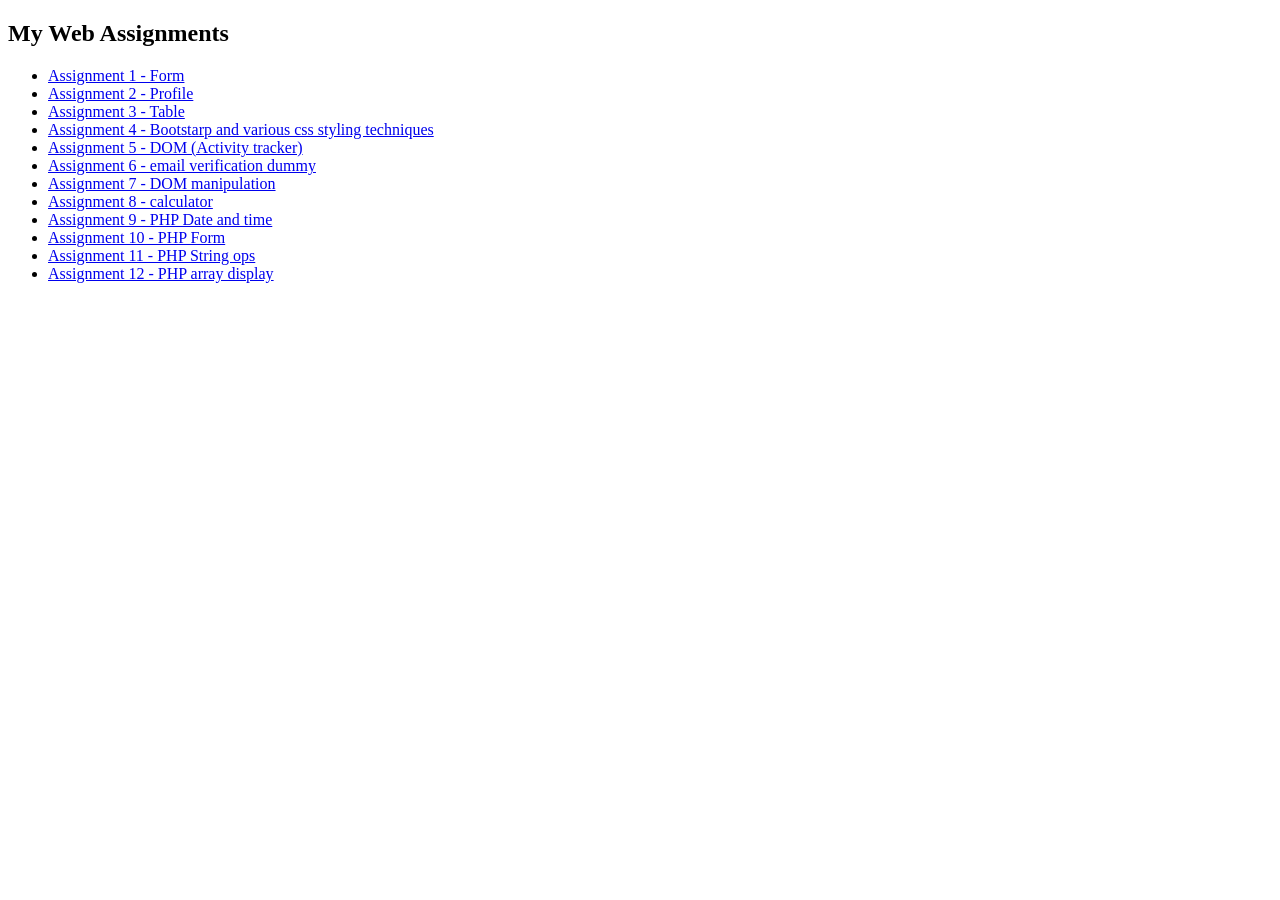
<file: index.html>
<!DOCTYPE html>
<html lang="en">
<head>
    <meta charset="UTF-8">
    <meta name="viewport" content="width=device-width, initial-scale=1.0">
    <title>Document</title>
</head>
<body>
    <h2>My Web Assignments</h2>

<ul>
  <li><a href="Assign1/Assignment-1.html">Assignment 1 - Form</a></li>
  <li><a href="Assign2/Assignment-2.html">Assignment 2 - Profile</a></li>
  <li><a href="Assign3/Assignment-3.html">Assignment 3 - Table</a></li>
  <li><a href="Assign4/Assignment-4.html">Assignment 4 - Bootstarp and various css styling techniques</a></li>
  <li><a href="Assign5/Assignment5.html">Assignment 5 - DOM (Activity tracker)</a></li>
  <li><a href="Assign6/Assignment-6.html">Assignment 6 - email verification dummy</a></li>
  <li><a href="Assign7/Assignment-7.html">Assignment 7 - DOM manipulation</a></li>
  <li><a href="Assign8/Assignment8.html">Assignment 8 - calculator</a></li>
  <li><a href="Assign9/Assignment-9.html">Assignment 9 - PHP Date and time</a></li>
  <li><a href="Assign10/Assignment-10.html">Assignment 10 - PHP Form</a></li>
  <li><a href="Assign11/Assignment-11.php">Assignment 11 - PHP String ops</a></li>
  <li><a href="Assign12/Assignment-12.php">Assignment 12 - PHP array display</a></li>
</ul>

</body>
</html>
</file>
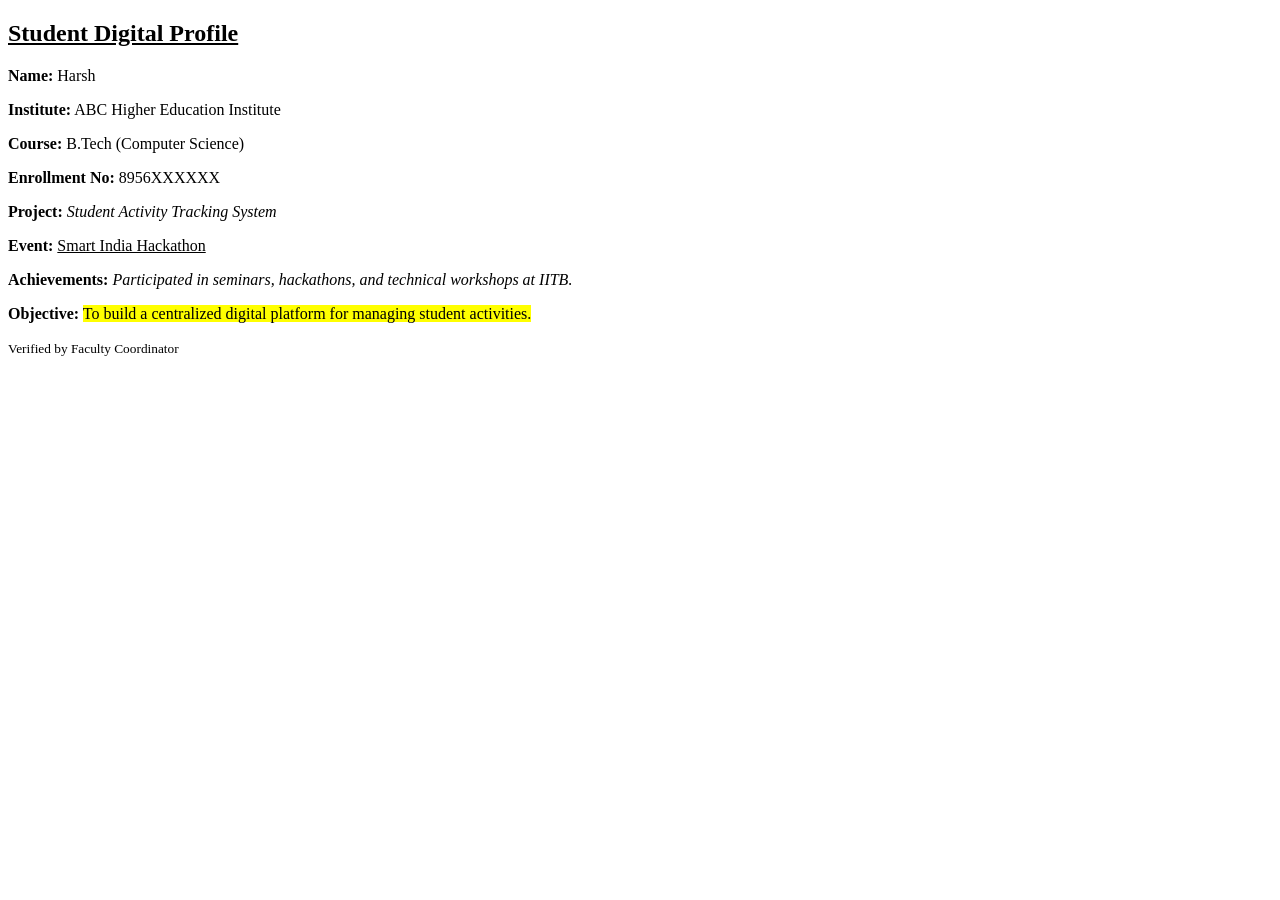
<file: Assign1/Assignment-1.html>
<!DOCTYPE html>
<html>
<head>
    <title>Student Profile</title>
</head>
<body>

    <h2><u>Student Digital Profile</u></h2>

    <p><b>Name:</b> Harsh</p>
    <p><b>Institute:</b> ABC Higher Education Institute</p>
    <p><b>Course:</b> B.Tech (Computer Science)</p>
    <p><b>Enrollment No:</b> 8956XXXXXX</p>

    <p><b>Project:</b> <i>Student Activity Tracking System</i></p>
    <p><b>Event:</b> <u>Smart India Hackathon</u></p>

    <p>
        <b>Achievements:</b> 
        <i>Participated in seminars, hackathons, and technical workshops at IITB.</i>
    </p>

    <p>
        <b>Objective:</b> 
        <mark>To build a centralized digital platform for managing student activities.</mark>
    </p>

    <p>
        <small>Verified by Faculty Coordinator</small>
    </p>

</body>
</html>
</file>
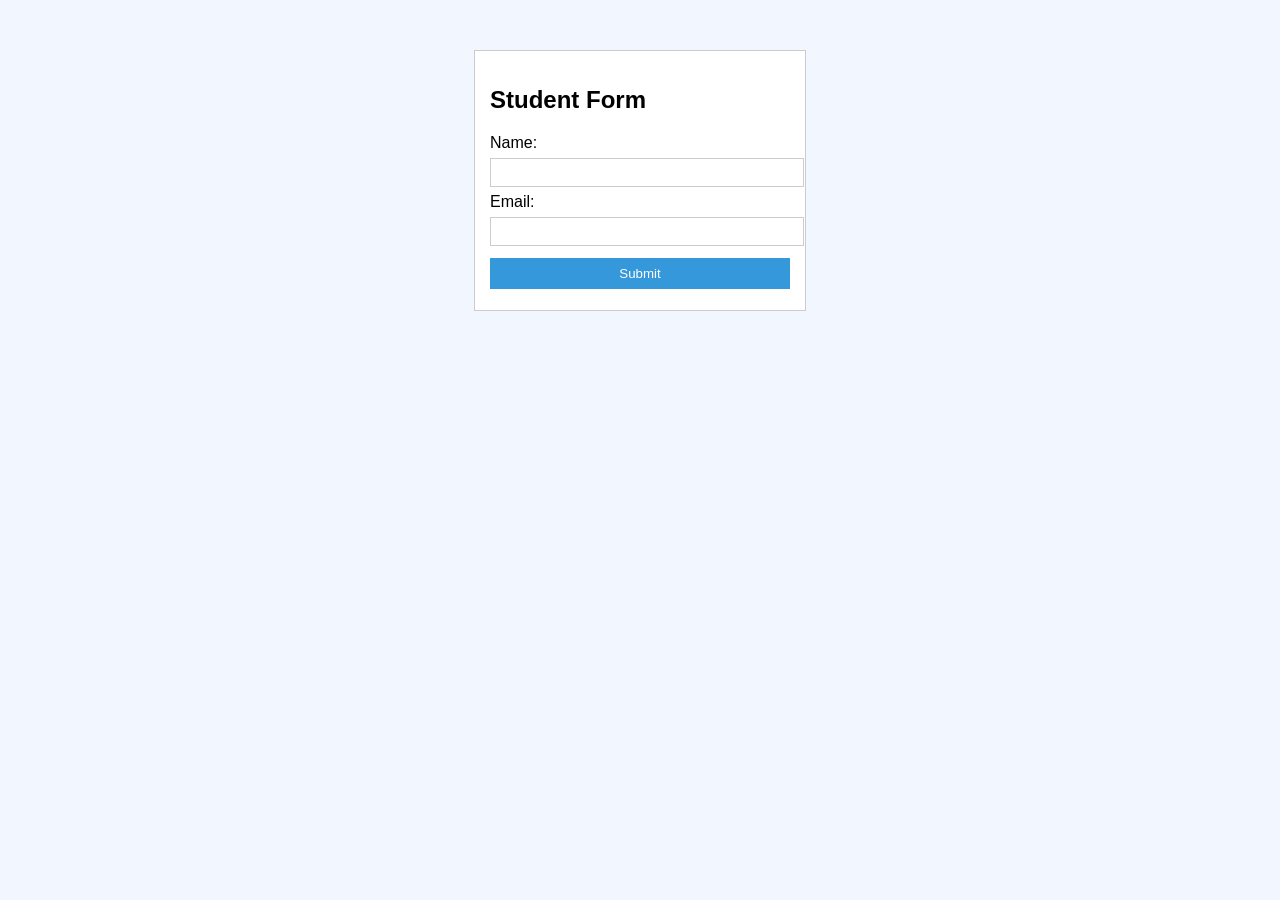
<file: Assign10/Assignment-10.html>
<!DOCTYPE html>
<html>
<head>
    <title>Student Form</title>

    <style>
        body {
            font-family: Arial;
            background-color: #f2f6ff;
        }

        .box {
            width: 300px;
            margin: 50px auto;
            background: white;
            padding: 15px;
            border: 1px solid #ccc;
        }

        input {
            width: 100%;
            padding: 6px;
            margin: 6px 0;
            border: 1px solid #ccc;
        }

        .btn {
            background-color: #3498db;
            color: white;
            border: none;
            padding: 8px;
            cursor: pointer;
        }

        .btn:hover {
            background-color: #2980b9;
        }
    </style>
</head>
<body>

<div class="box">

<h2>Student Form</h2>

<form method="POST" action="process.php">
    Name:
    <input type="text" name="name" required>

    Email:
    <input type="email" name="email" required>

    <input type="submit" value="Submit" class="btn">
</form>

</div>

</body>
</html>
</file>
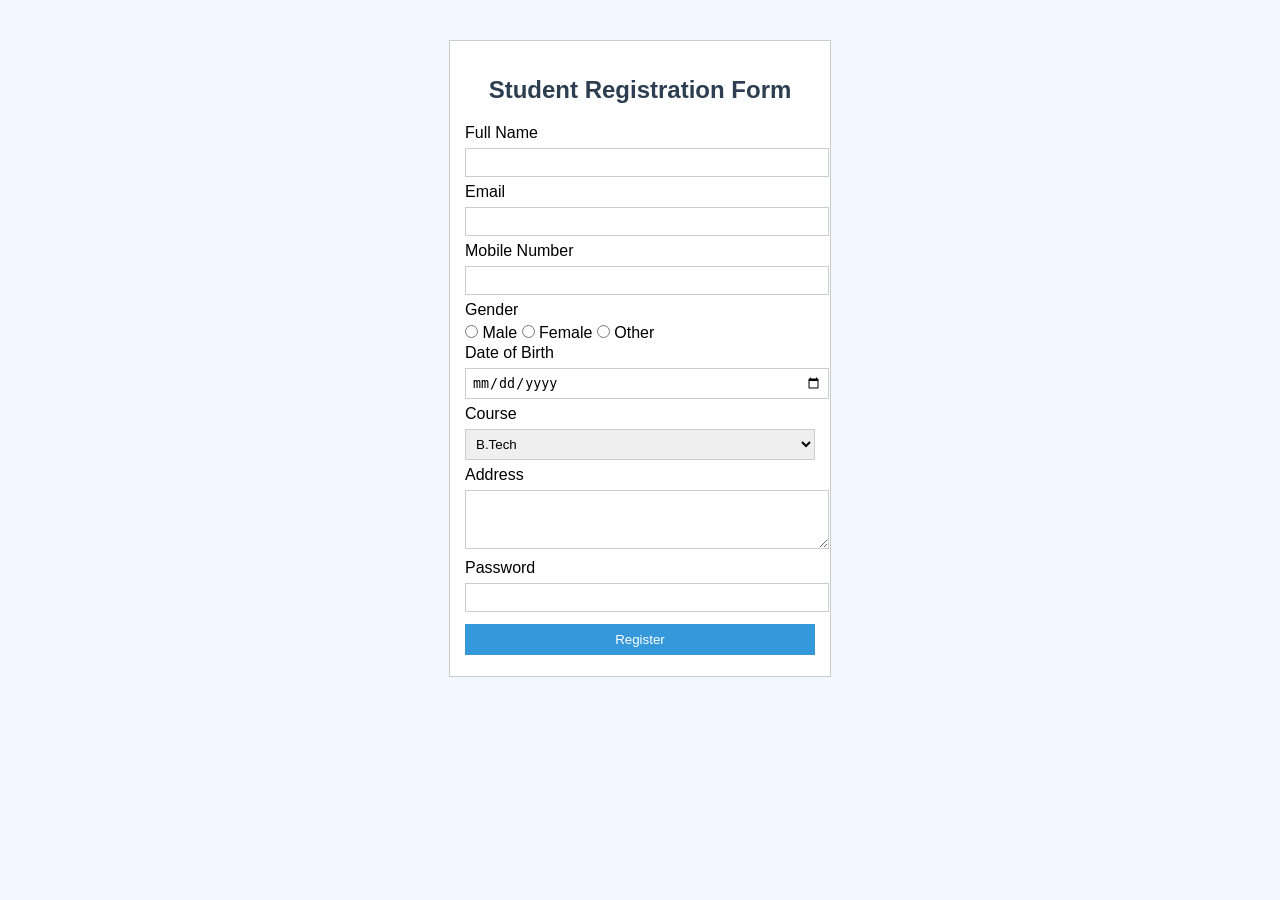
<file: Assign3/Assignment-3.html>
<!DOCTYPE html>
<html>
<head>
    <title>Student Registration Form</title>

    <style>
        body {
            font-family: Arial, sans-serif;
            background-color: #f2f6ff;
        }

        .form-container {
            width: 350px;
            margin: 40px auto;
            background: white;
            padding: 15px;
            border: 1px solid #ccc;
        }

        h2 {
            text-align: center;
            color: #2c3e50;
        }

        input, select, textarea {
            width: 100%;
            padding: 6px;
            margin: 6px 0;
            border: 1px solid #ccc;
        }

        .gender input {
            width: auto;
        }

        .btn {
            background-color: #3498db;
            color: white;
            padding: 8px;
            border: none;
            width: 100%;
            cursor: pointer;
        }

        .btn:hover {
            background-color: #2980b9;
        }
    </style>

</head>
<body>

<div class="form-container">

    <h2>Student Registration Form</h2>

    <form>

        <label>Full Name</label>
        <input type="text" required>

        <label>Email</label>
        <input type="email" required>

        <label>Mobile Number</label>
        <input type="tel" required>

        <label>Gender</label>
        <div class="gender">
            <input type="radio" name="gender"> Male
            <input type="radio" name="gender"> Female
            <input type="radio" name="gender"> Other
        </div>

        <label>Date of Birth</label>
        <input type="date" required>

        <label>Course</label>
        <select>
            <option>B.Tech</option>
            <option>BCA</option>
            <option>MCA</option>
            <option>B.Sc</option>
        </select>

        <label>Address</label>
        <textarea rows="3"></textarea>

        <label>Password</label>
        <input type="password" required>

        <input type="submit" value="Register" class="btn">

    </form>

</div>

</body>
</html>
</file>
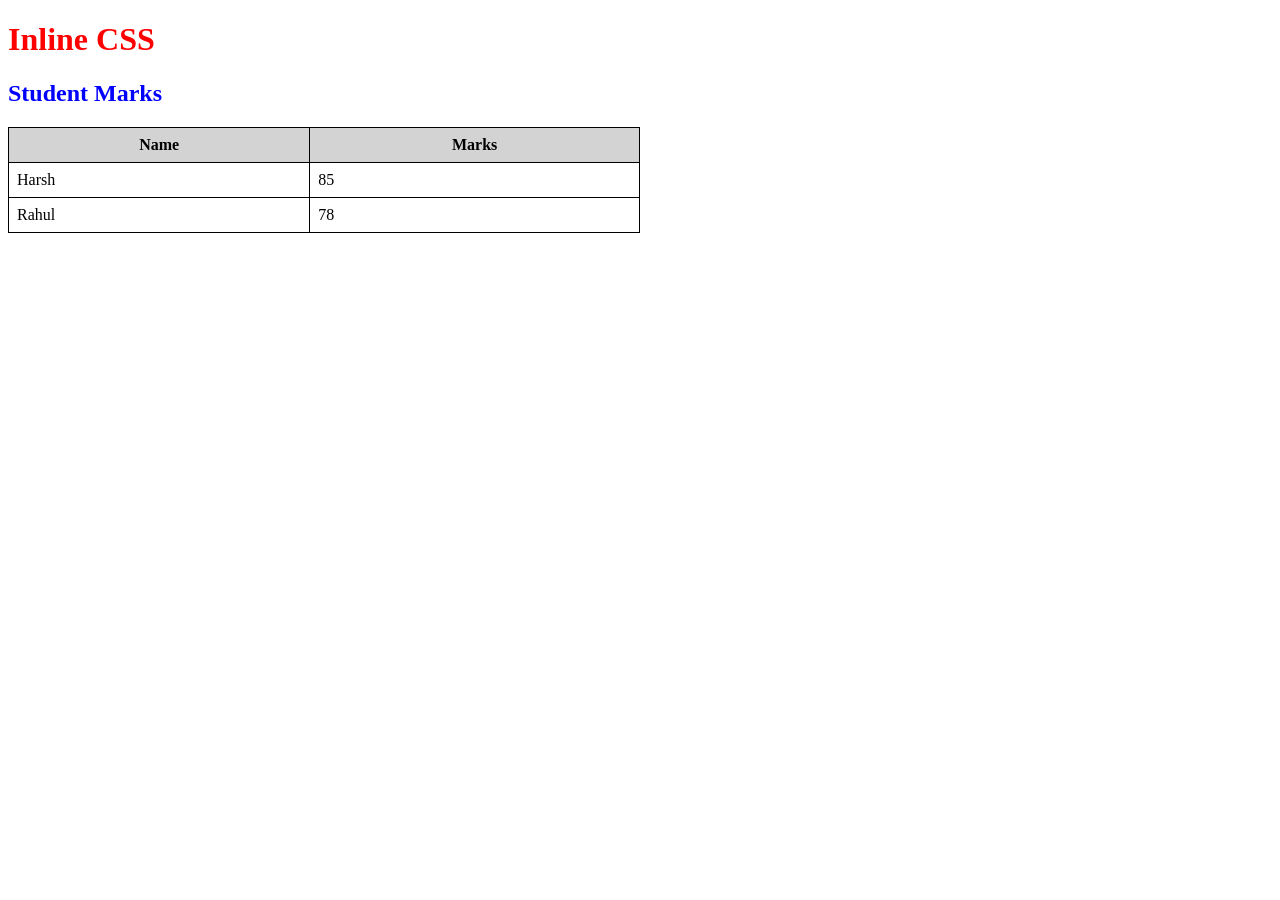
<file: Assign4/Assignment-4.html>
<!DOCTYPE html>
<html>
<head>
<link rel="stylesheet" href="styles4.css">
<style>
    h2 { color: blue; }
</style>
</head>
<body>

<h1 style="color:red;">Inline CSS</h1>
<h2>Student Marks</h2>

<table>
<tr><th>Name</th><th>Marks</th></tr>
<tr><td>Harsh</td><td>85</td></tr>
<tr><td>Rahul</td><td>78</td></tr>
</table>

</body>
</html>
</file>
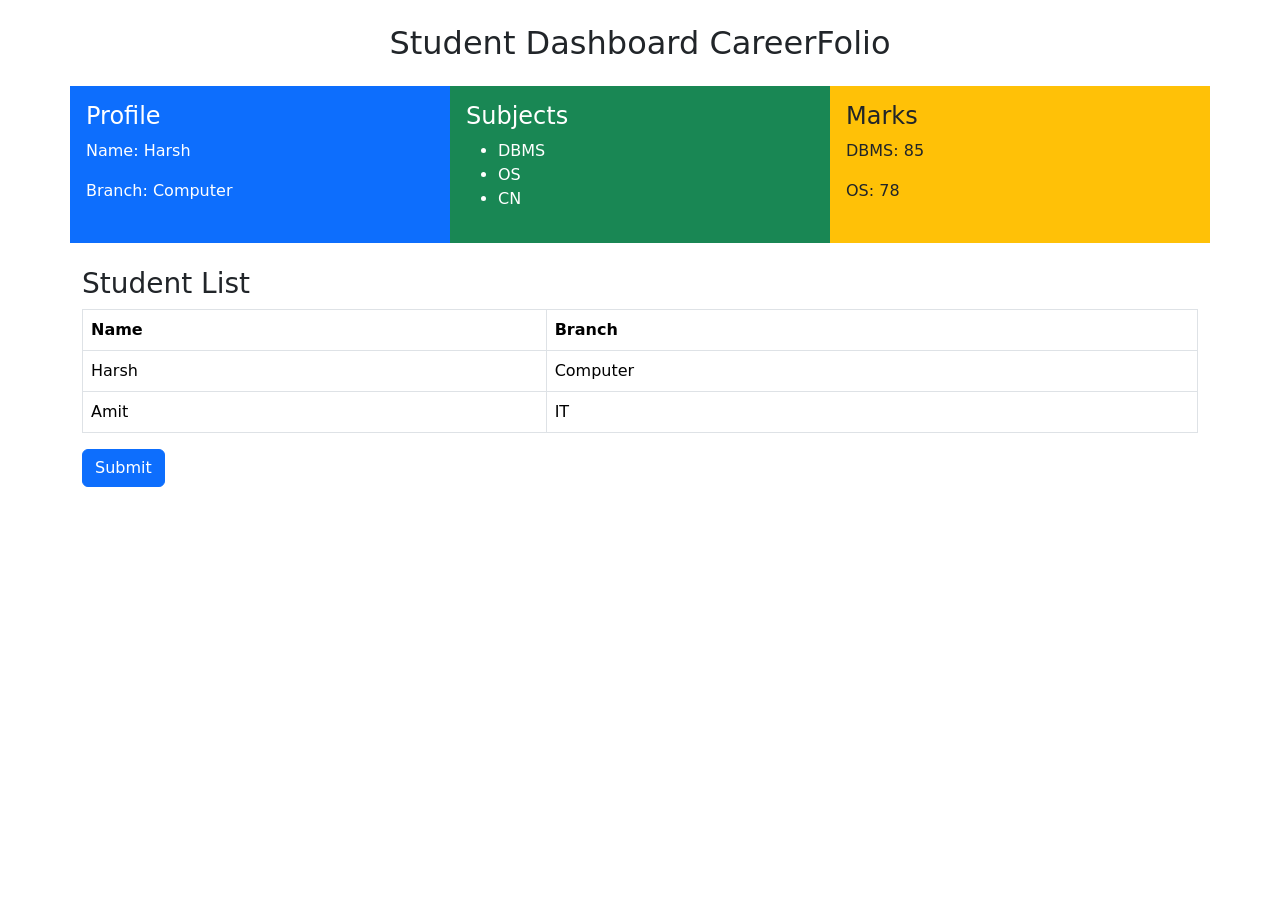
<file: Assign5/Assignment5.html>
<!DOCTYPE html>
<html>
<head>
    <title>Bootstrap Responsive Page</title>

    <!-- Bootstrap CSS -->
    <link href="https://cdn.jsdelivr.net/npm/bootstrap@5.0.2/dist/css/bootstrap.min.css" rel="stylesheet">
</head>
<body>

<div class="container mt-4">

    <!-- Heading -->
    <h2 class="text-center mb-4">Student Dashboard CareerFolio</h2>

    <!-- Grid Layout -->
    <div class="row">
        <div class="col-md-4 bg-primary text-white p-3">
            <h4>Profile</h4>
            <p>Name: Harsh</p>
            <p>Branch: Computer</p>
        </div>

        <div class="col-md-4 bg-success text-white p-3">
            <h4>Subjects</h4>
            <ul>
                <li>DBMS</li>
                <li>OS</li>
                <li>CN</li>
            </ul>
        </div>

        <div class="col-md-4 bg-warning p-3">
            <h4>Marks</h4>
            <p>DBMS: 85</p>
            <p>OS: 78</p>
        </div>
    </div>

    <!-- Bootstrap Component (Table) -->
    <h3 class="mt-4">Student List</h3>
    <table class="table table-bordered">
        <tr>
            <th>Name</th>
            <th>Branch</th>
        </tr>
        <tr>
            <td>Harsh</td>
            <td>Computer</td>
        </tr>
        <tr>
            <td>Amit</td>
            <td>IT</td>
        </tr>
    </table>

    <!-- Bootstrap Component (Button) -->
    <button class="btn btn-primary">Submit</button>

</div>

</body>
</html>
</file>
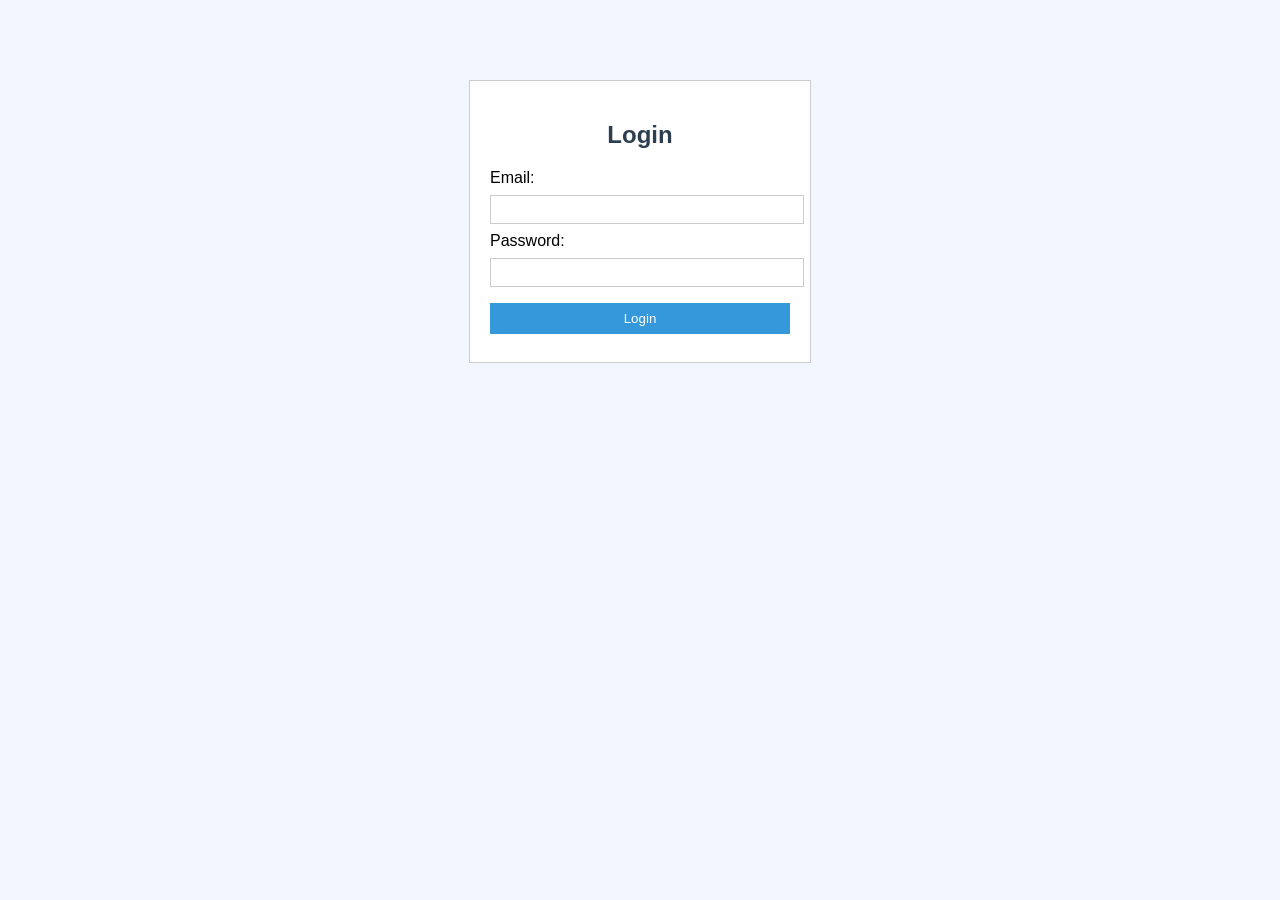
<file: Assign6/Assignment-6.html>
<!DOCTYPE html>
<html>
<head>
    <title>Login Form</title>

    <style>
        body {
            font-family: Arial;
            background-color: #f2f6ff;
        }

        .container {
            width: 300px;
            margin: 80px auto;
            background: white;
            padding: 20px;
            border: 1px solid #ccc;
        }

        h2 {
            text-align: center;
            color: #2c3e50;
        }

        input {
            width: 100%;
            padding: 6px;
            margin: 8px 0;
            border: 1px solid #ccc;
        }

        .btn {
            background-color: #3498db;
            color: white;
            border: none;
            padding: 8px;
            cursor: pointer;
        }

        .btn:hover {
            background-color: #2980b9;
        }
    </style>
</head>

<body>

<div class="container">

    <h2>Login</h2>

    <form onsubmit="return validate()">
        Email:
        <input type="text" id="email">

        Password:
        <input type="password" id="password">

        <input type="submit" value="Login" class="btn">
    </form>

</div>

<script>
function validate() {
    let email = document.getElementById("email").value;
    let password = document.getElementById("password").value;

    // Empty check
    if (email === "" || password === "") {
        alert("All fields are required");
        return false;
    }

    // Simple email check
    if (!email.includes("@") || !email.includes(".")) {
        alert("Enter valid email");
        return false;
    }

    // Dummy login check
    if (email === "admin@gmail.com" && password === "1234") {
        alert("Login Successful");
        return true;
    } else {
        alert("Invalid Email or Password");
        return false;
    }
}
</script>

</body>
</html>
</file>
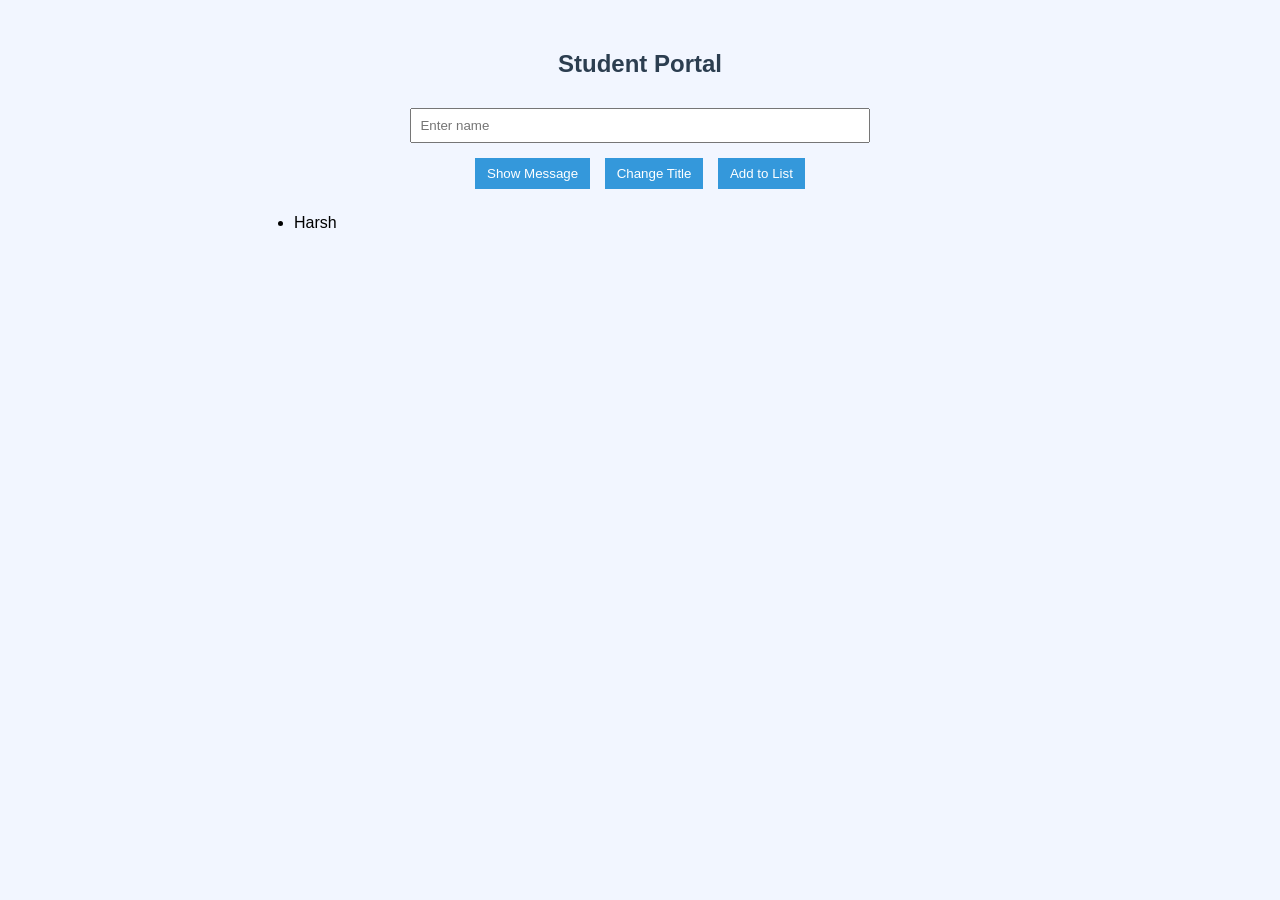
<file: Assign7/Assignment-7.html>
<!DOCTYPE html>
<html>
<head>
    <title>DOM Dynamic Page</title>

    <style>
        body {
            font-family: Arial;
            background-color: #f2f6ff;
            margin: 0;
        }

        .container {
            width: 100%;
            min-height: 100vh;
            padding: 30px;
            box-sizing: border-box;
        }

        h2 {
            text-align: center;
            color: #2c3e50;
        }

        .section {
            margin: 20px auto;
            width: 60%;
            text-align: center;
        }

        input {
            width: 60%;
            padding: 8px;
            margin: 10px 0;
        }

        .btn {
            background-color: #3498db;
            color: white;
            border: none;
            padding: 8px 12px;
            cursor: pointer;
            margin: 5px;
        }

        .btn:hover {
            background-color: #2980b9;
        }

        ul {
            width: 60%;
            margin: 20px auto;
            text-align: left;
        }

        #output {
            font-weight: bold;
            color: #2c3e50;
        }
    </style>
</head>

<body>

<div class="container">

    <h2 id="title">Student Portal</h2>

    <div class="section">

        <input type="text" id="name" placeholder="Enter name">

        <br>

        <button class="btn" onclick="showMessage()">Show Message</button>
        <button class="btn" onclick="changeTitle()">Change Title</button>
        <button class="btn" onclick="addItem()">Add to List</button>

        <p id="output"></p>

    </div>

    <ul id="list">
        <li>Harsh</li>
    </ul>

</div>

<script>
function showMessage() {
    let name = document.getElementById("name").value;

    if (name === "") {
        document.getElementById("output").innerHTML = "Enter a name";
    } else {
        document.getElementById("output").innerHTML = "Welcome, " + name;
    }
}

function changeTitle() {
    document.getElementById("title").innerHTML = "Updated Portal";
}

function addItem() {
    let name = document.getElementById("name").value;

    if (name !== "") {
        let li = document.createElement("li");
        li.textContent = name;
        document.getElementById("list").appendChild(li);
    }
}
</script>

</body>
</html>
</file>
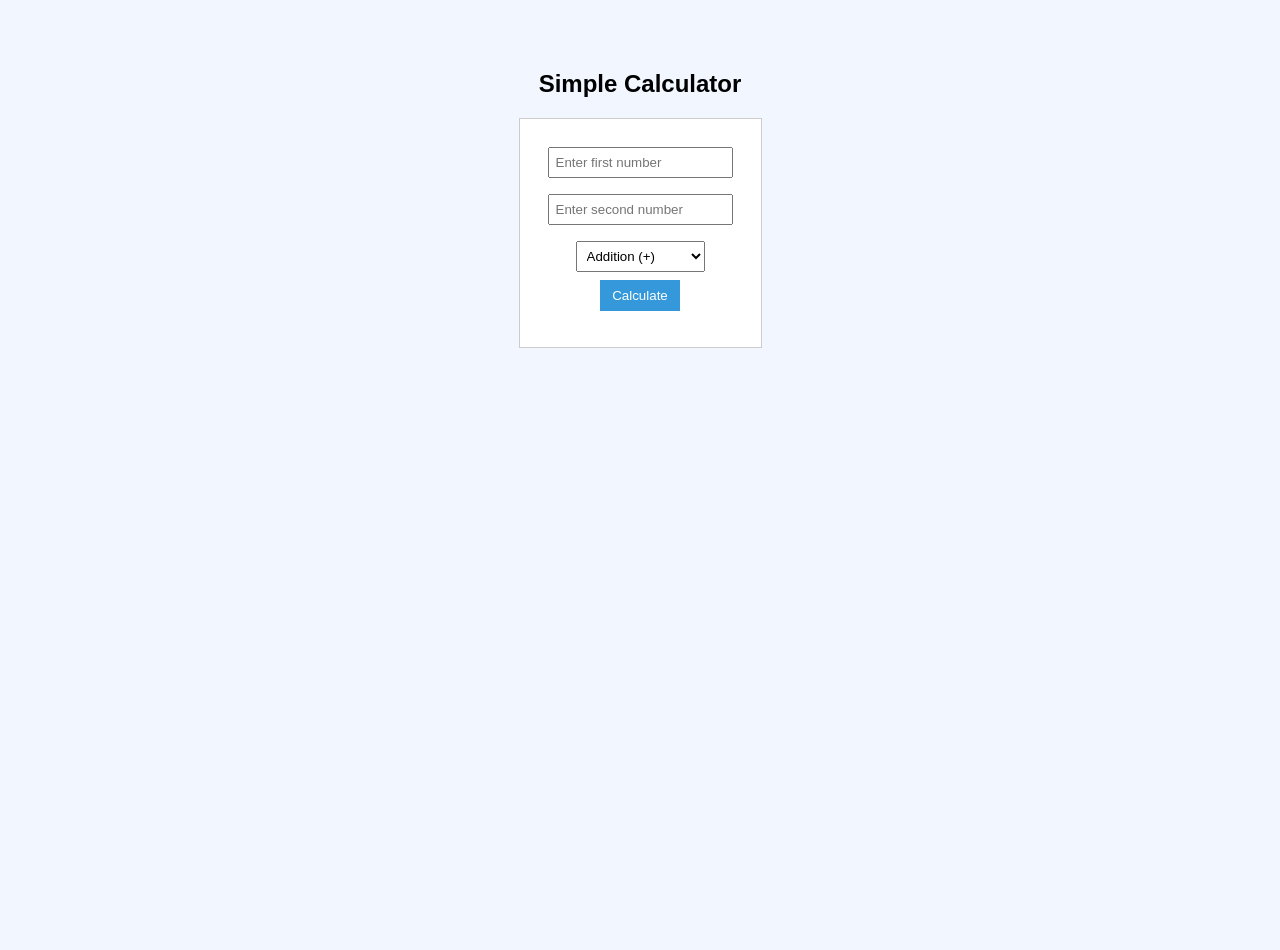
<file: Assign8/Assignment8.html>
<!DOCTYPE html>
<html>
<head>
    <title>Simple Calculator</title>

    <style>
        body {
            font-family: Arial;
            background-color: #f2f6ff;
            margin: 0;
        }

        .container {
            width: 100%;
            min-height: 100vh;
            text-align: center;
            padding-top: 50px;
        }

        .box {
            display: inline-block;
            background: white;
            padding: 20px;
            border: 1px solid #ccc;
        }

        input, select {
            padding: 6px;
            margin: 8px;
        }

        .btn {
            background-color: #3498db;
            color: white;
            border: none;
            padding: 8px 12px;
            cursor: pointer;
        }

        .btn:hover {
            background-color: #2980b9;
        }

        #result {
            margin-top: 10px;
            font-weight: bold;
            color: #2c3e50;
        }
    </style>
</head>

<body>

<div class="container">

    <h2>Simple Calculator</h2>

    <div class="box">

        <input type="number" id="a" placeholder="Enter first number">
        <br>

        <input type="number" id="b" placeholder="Enter second number">
        <br>

        <select id="op">
            <option value="+">Addition (+)</option>
            <option value="-">Subtraction (-)</option>
            <option value="*">Multiplication (*)</option>
            <option value="/">Division (/)</option>
        </select>
        <br>

        <button class="btn" onclick="calculate()">Calculate</button>

        <p id="result"></p>

    </div>

</div>

<script>
function calculate() {
    let a = Number(document.getElementById("a").value);
    let b = Number(document.getElementById("b").value);
    let op = document.getElementById("op").value;
    let res;

    if (isNaN(a) || isNaN(b)) {
        document.getElementById("result").innerHTML = "Enter valid numbers";
        return;
    }

    switch(op) {
        case '+': res = a + b; break;
        case '-': res = a - b; break;
        case '*': res = a * b; break;
        case '/':
            if (b === 0) {
                document.getElementById("result").innerHTML = "Cannot divide by zero";
                return;
            }
            res = a / b;
            break;
    }

    document.getElementById("result").innerHTML = "Result: " + res;
}
</script>

</body>
</html>
</file>
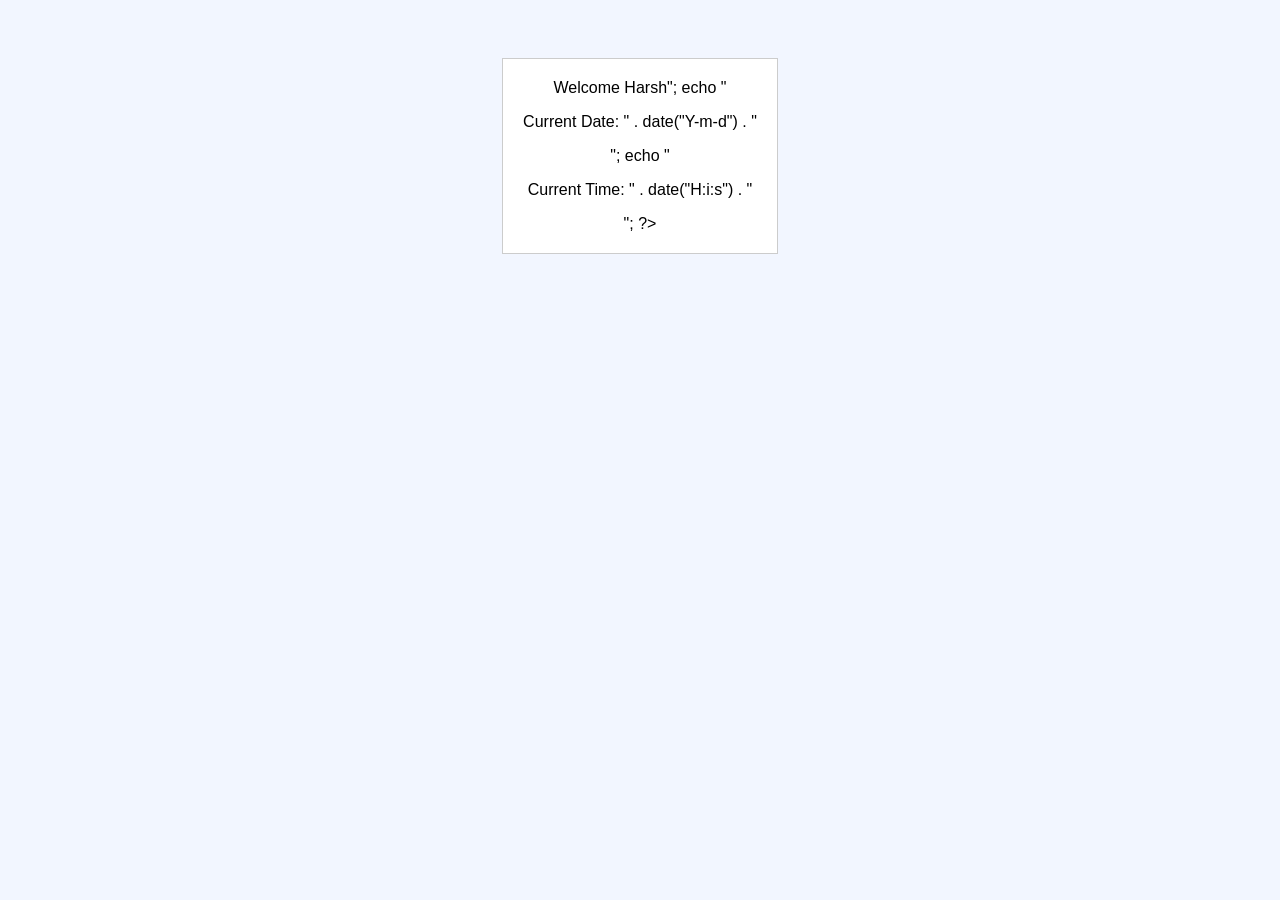
<file: Assign9/Assignment-9.html>
<!DOCTYPE html>
<html>
<head>
    <title>PHP Date Time</title>
    <style>
        body { font-family: Arial; text-align: center; background: #f2f6ff; }
        .box { display: inline-block; background: white; padding: 20px; margin-top: 50px; border: 1px solid #ccc; }
    </style>
</head>
<body>

<div class="box">
<?php
echo "<h2>Welcome Harsh</h2>";
echo "<p>Current Date: " . date("Y-m-d") . "</p>";
echo "<p>Current Time: " . date("H:i:s") . "</p>";
?>
</div>

</body>
</html>
</file>
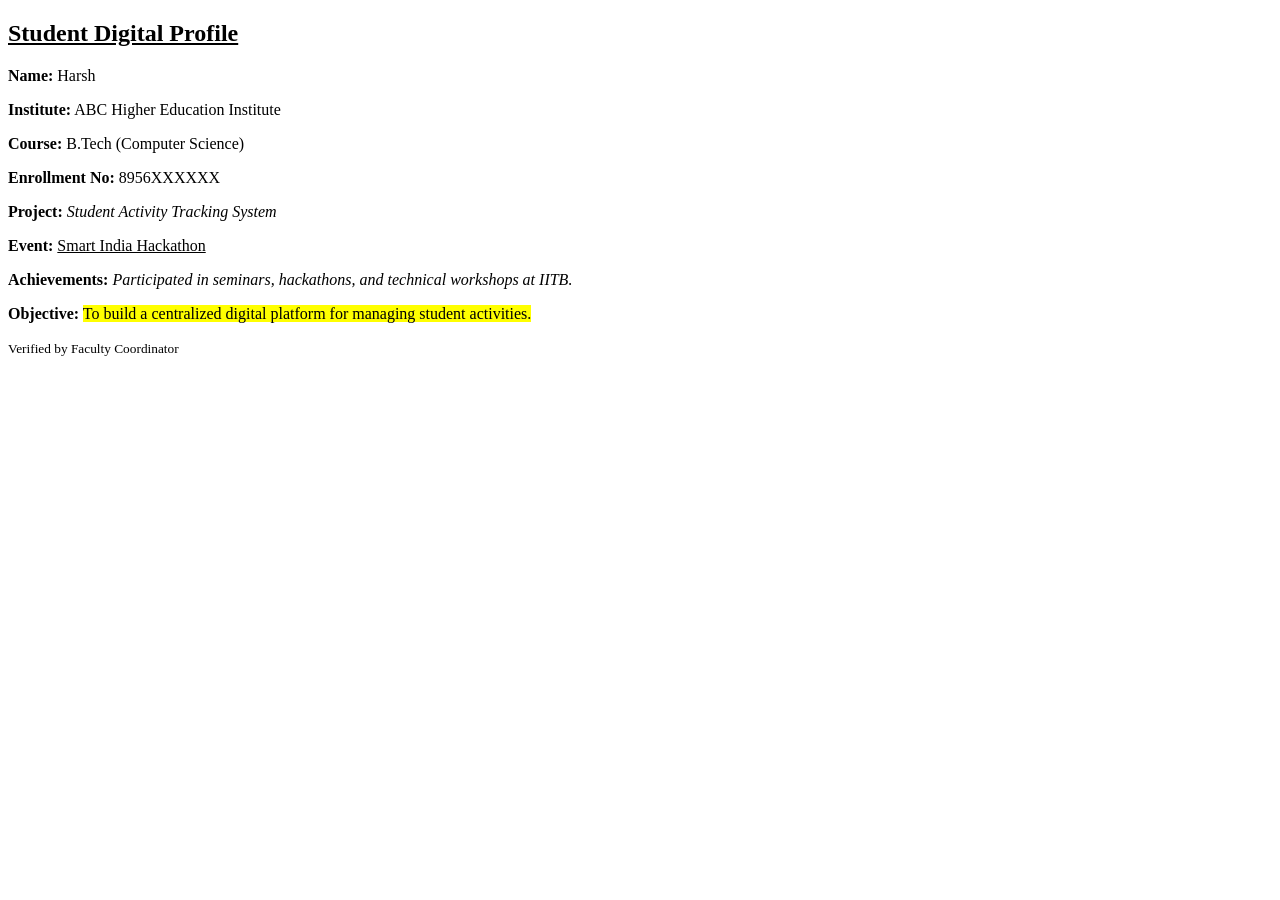
<file: WDL-2026/Assign1/Assignment-1.html>
<!DOCTYPE html>
<html>
<head>
    <title>Student Profile</title>
</head>
<body>

    <h2><u>Student Digital Profile</u></h2>

    <p><b>Name:</b> Harsh</p>
    <p><b>Institute:</b> ABC Higher Education Institute</p>
    <p><b>Course:</b> B.Tech (Computer Science)</p>
    <p><b>Enrollment No:</b> 8956XXXXXX</p>

    <p><b>Project:</b> <i>Student Activity Tracking System</i></p>
    <p><b>Event:</b> <u>Smart India Hackathon</u></p>

    <p>
        <b>Achievements:</b> 
        <i>Participated in seminars, hackathons, and technical workshops at IITB.</i>
    </p>

    <p>
        <b>Objective:</b> 
        <mark>To build a centralized digital platform for managing student activities.</mark>
    </p>

    <p>
        <small>Verified by Faculty Coordinator</small>
    </p>

</body>
</html>
</file>
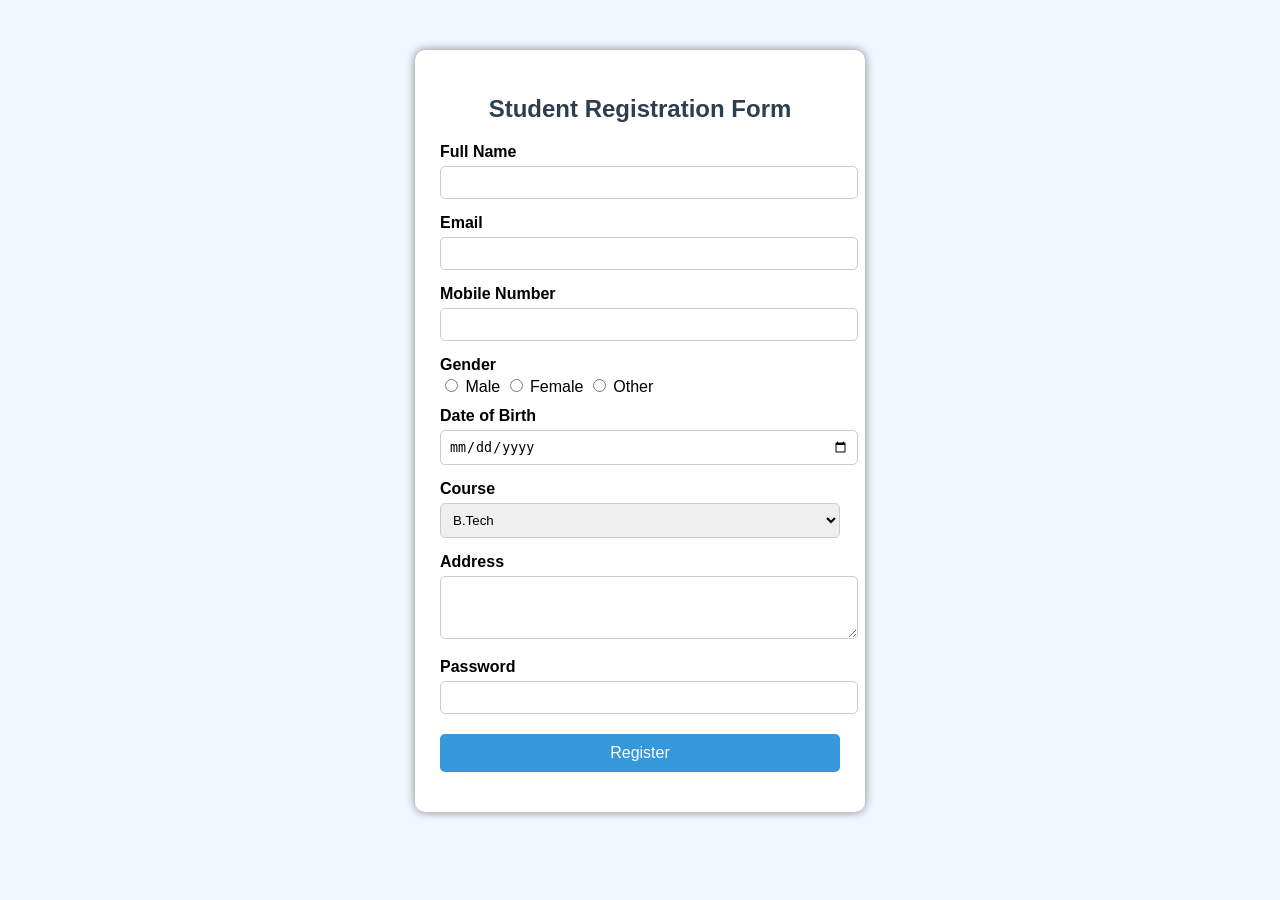
<file: WDL-2026/Assign1/Assignment-3.html>
<!DOCTYPE html>
<html>
<head>
<title>Student Registration Form</title>

<style>
body{
    font-family: Arial, sans-serif;
    background-color: #f2f6ff;
}

.form-container{
    width:400px;
    margin:50px auto;
    background:white;
    padding:25px;
    border-radius:10px;
    box-shadow:0 0 10px gray;
}

h2{
    text-align:center;
    color:#2c3e50;
}

label{
    font-weight:bold;
}

input,select,textarea{
    width:100%;
    padding:8px;
    margin-top:5px;
    margin-bottom:15px;
    border-radius:5px;
    border:1px solid #ccc;
}

.gender input{
    width:auto;
}

.btn{
    background-color:#3498db;
    color:white;
    padding:10px;
    border:none;
    width:100%;
    border-radius:5px;
    cursor:pointer;
    font-size:16px;
}

.btn:hover{
    background-color:#2980b9;
}
</style>

<script>
function subfunc(){

var name=document.forms["studentform"]["fullname"].value;
var email=document.forms["studentform"]["email"].value;
var phone=document.forms["studentform"]["mobile"].value;

var emailPattern=/^[^ ]+@[^ ]+\.[a-z]{2,3}$/;
var phonePattern=/^[0-9]{10}$/;

if(name==""){
alert("Name must not be empty");
return false;
}

if(email==""){
alert("Email must not be empty");
return false;
}

if(!emailPattern.test(email)){
alert("Enter valid email address");
return false;
}

if(!phonePattern.test(phone)){
alert("Phone number must be 10 digits");
return false;
}

alert("Form submitted successfully");
return true;
}
</script>

</head>

<body>

<div class="form-container">

<h2>Student Registration Form</h2>

<form name="studentform" onsubmit="return subfunc()">

<label>Full Name</label>
<input type="text" name="fullname">

<label>Email</label>
<input type="text" name="email">

<label>Mobile Number</label>
<input type="tel" name="mobile">

<label>Gender</label>
<div class="gender">
<input type="radio" name="gender"> Male
<input type="radio" name="gender"> Female
<input type="radio" name="gender"> Other
</div>

<label>Date of Birth</label>
<input type="date">

<label>Course</label>
<select>
<option>B.Tech</option>
<option>BCA</option>
<option>MCA</option>
<option>B.Sc</option>
</select>

<label>Address</label>
<textarea rows="3"></textarea>

<label>Password</label>
<input type="password">

<input type="submit" value="Register" class="btn">

</form>

</div>

</body>
</html>
</file>
<file: Assign4/styles4.css>
table { border-collapse: collapse; width: 50%; }
td, th { border: 1px solid black; padding: 8px; }
th { background-color: lightgray; }
</file>
